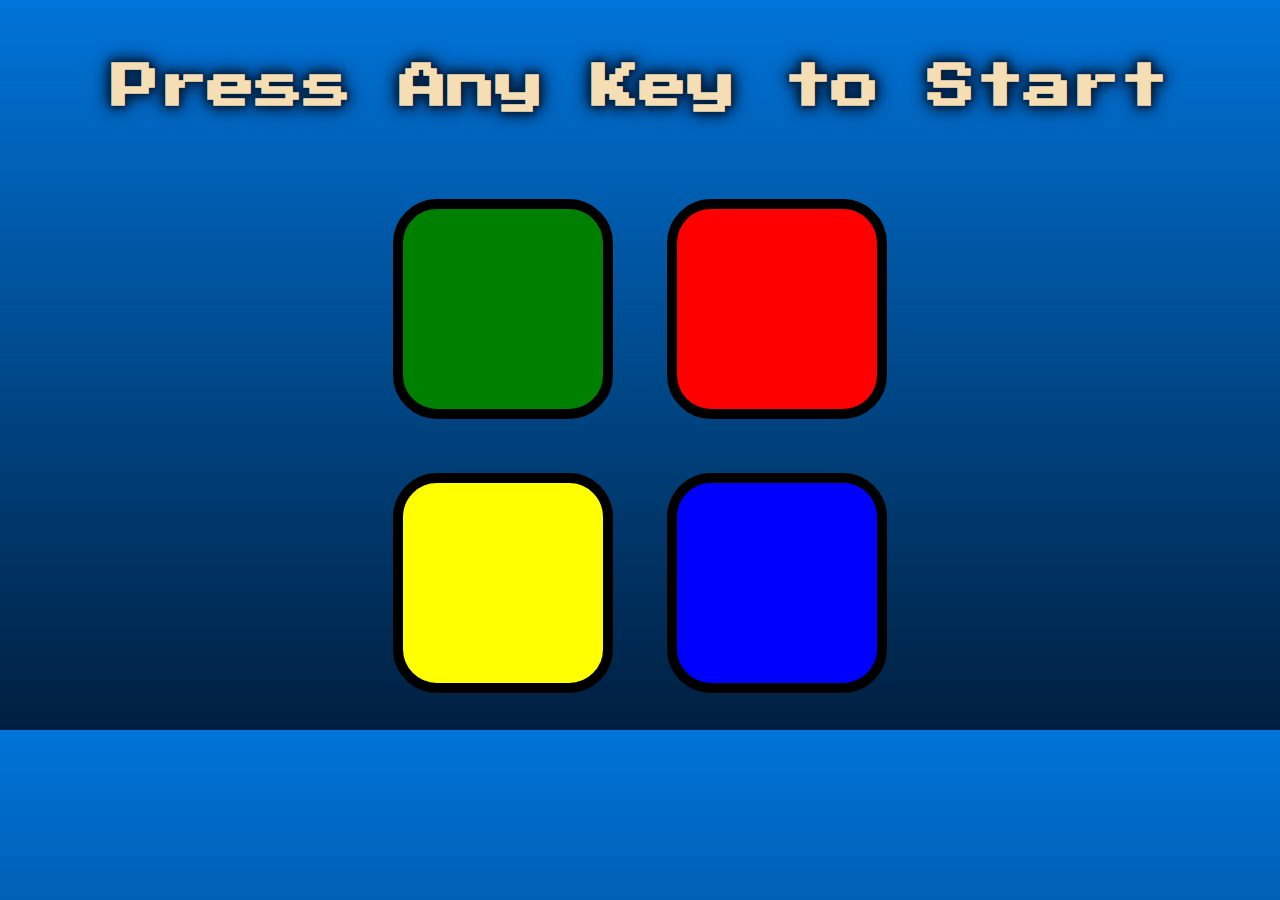
<file: simon game/index.html>
<!DOCTYPE html>
<html lang="en" dir="ltr">

<head>
  <meta charset="utf-8">
  <title>Simon</title>
  <link rel="stylesheet" href="styles.css">
  <link href="https://fonts.googleapis.com/css?family=Press+Start+2P" rel="stylesheet">
  <script src="https://ajax.googleapis.com/ajax/libs/jquery/3.7.1/jquery.min.js"></script>
</head>

<body>
  <h1 id="level-title">Press Any Key to Start</h1>
  <div class="container">
    <div lass="row">

      <div type="button" id="green" class="btn green">

      </div>

      <div type="button" id="red" class="btn red">

      </div>
    </div>

    <div class="row">

      <div type="button" id="yellow" class="btn yellow">

      </div>
      <div type="button" id="blue" class="btn blue">

      </div>

    </div>

  </div>

<script src="./game.js" charset="UTF-8"></script>
</body>

</html>
</file>
<file: simon game/styles.css>
body {
    text-align: center;
    background: -webkit-linear-gradient(top, #0074D9, #001f3f); 
    background: -moz-linear-gradient(top, #0074D9, #001f3f); 
    background: -o-linear-gradient(top, #0074D9, #001f3f); 
    background: linear-gradient(to bottom, #0074D9, #001f3f); 
  }
  
  #level-title {
    font-family: 'Press Start 2P', cursive;
    font-size: 3rem;
    margin:  5%;
    color: wheat;
      text-shadow: 0 0 5px #001f3f, 0 0 10px #001f3f, 0 0 15px #001f3f, 0 0 20px #001f3f; 
  }
  
  .container {
    display: block;
    width: 50%;
    margin: auto;
  
  }
  
  .btn {
    margin: 25px;
    display: inline-block;
    height: 200px;
    width: 200px;
    border: 10px solid black;
    border-radius: 20%;
  }
  
  .game-over {
    background-color: red;
    opacity: 0.8;
  }
  
  .red {
    background-color: red;
  }
  
  .green {
    background-color: green;
  }
  
  .blue {
    background-color: blue;
  }
  
  .yellow {
    background-color: yellow;
  }
  
  .pressed {
    box-shadow: 0 0 20px white;
    background-color: grey;
  }
</file>
